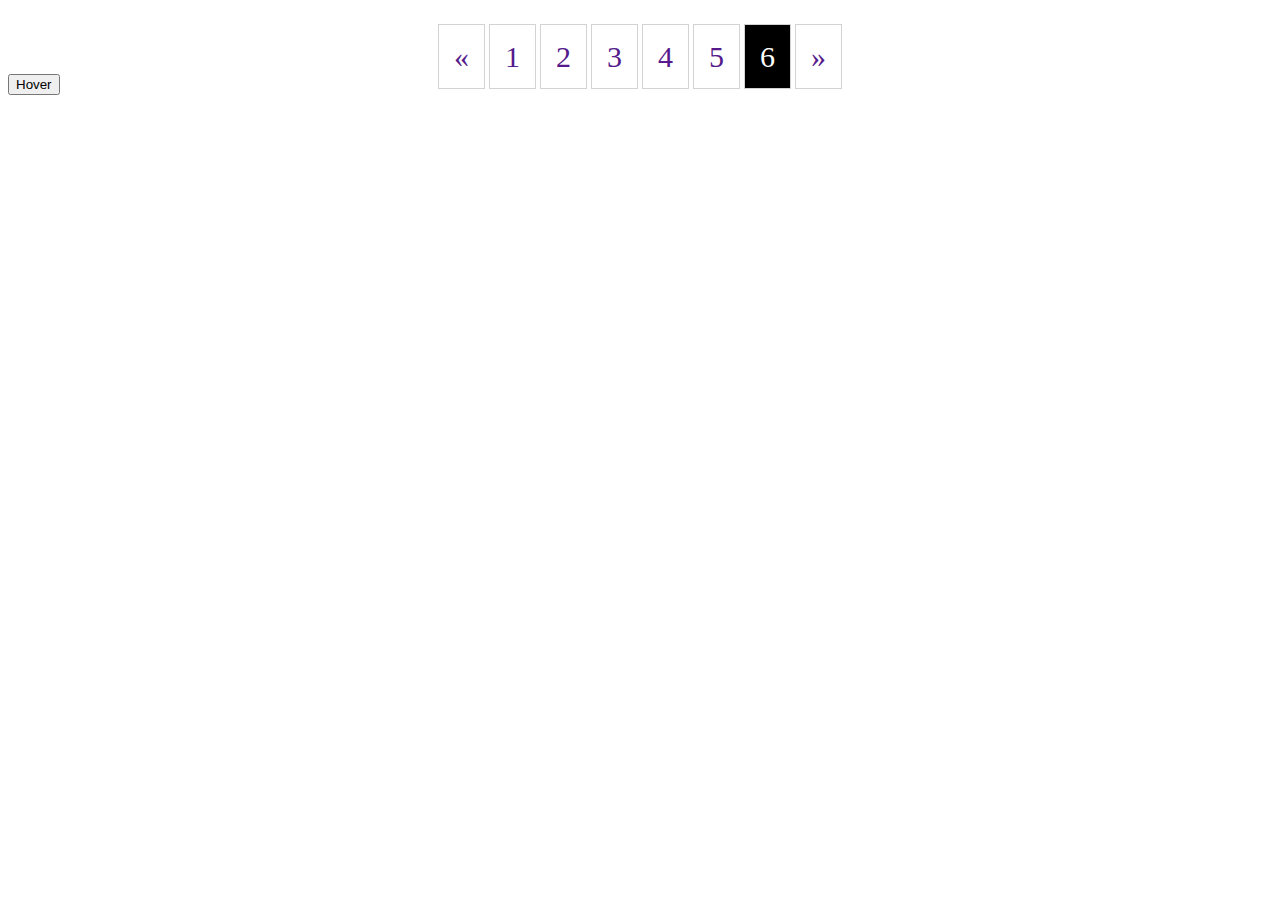
<file: paginatoin/index.html>
<!DOCTYPE html>
<html lang="en">
<head>
    <meta charset="UTF-8">
    <meta name="viewport" content="width=device-width, initial-scale=1.0">
    <title>Document</title>
    <link rel="stylesheet" href="style.css">
</head>
<body>
    <div class="pagination">
     <a href="">&laquo;</a>
     <a href="">1</a>
     <a href="">2</a>
     <a href="">3</a>
     <a href="">4</a>
     <a href="">5</a>
     <a href="" class="active">6</a>
     <a href="">&raquo;</a>
    </div>
    <button>Hover</button>
</body>
</html>
</file>
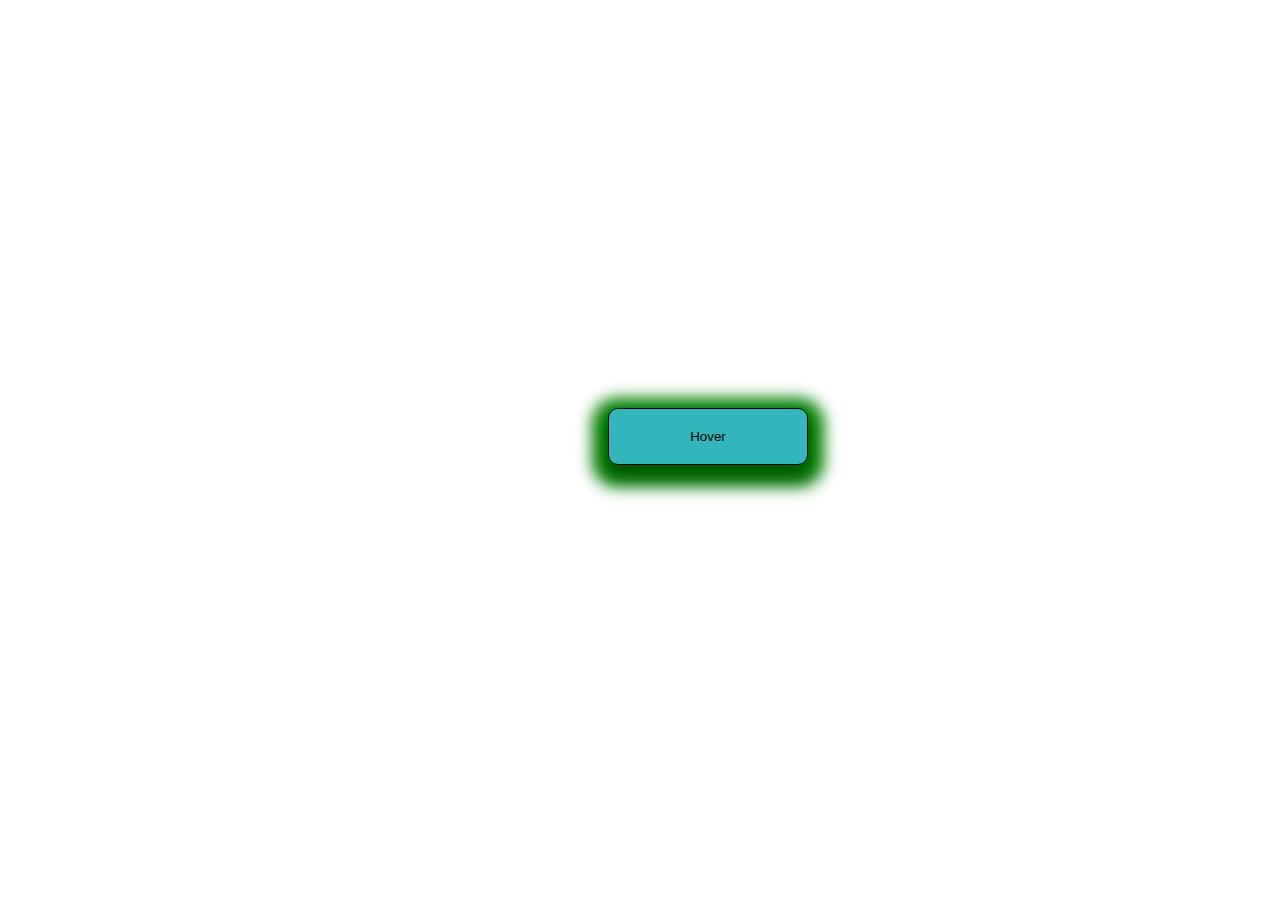
<file: paginatoin/btn.html>
<!DOCTYPE html>
<html lang="en">
<head>
    <meta charset="UTF-8">
    <meta name="viewport" content="width=device-width, initial-scale=1.0">
    <title>Document</title>
    <link rel="stylesheet" href="btn.css">
</head>
<body>
    <button>Hover</button>
</body>
</html>
</file>
<file: paginatoin/style.css>
.pagination {
    text-align: center;
    margin-top: 40px;
}

.pagination a {
    text-decoration: none;
    font-size: 30px;
    padding: 15px;
    border: 1px solid lightgray;
}

.pagination a:hover:not(.active) {
    background-color: #ddd;
}

.active {
    background-color: black;
    color: white;
}
</file>
<file: paginatoin/btn.css>
button{
    padding: 20px;
    text-align: center;
    background-color: rgb(50, 182, 187);
    width: 200px;
    border-radius: 10px;
    border: 1px solid black;
    box-shadow: 0 16px 16px 0 rgba(0,0,0,0.2), 0 6px 20px 0 rgba(0,0,0,0.19) ,0px 6px 16px 16px green;
    margin-top: 400px;
    margin-left: 600px;
}
</file>
